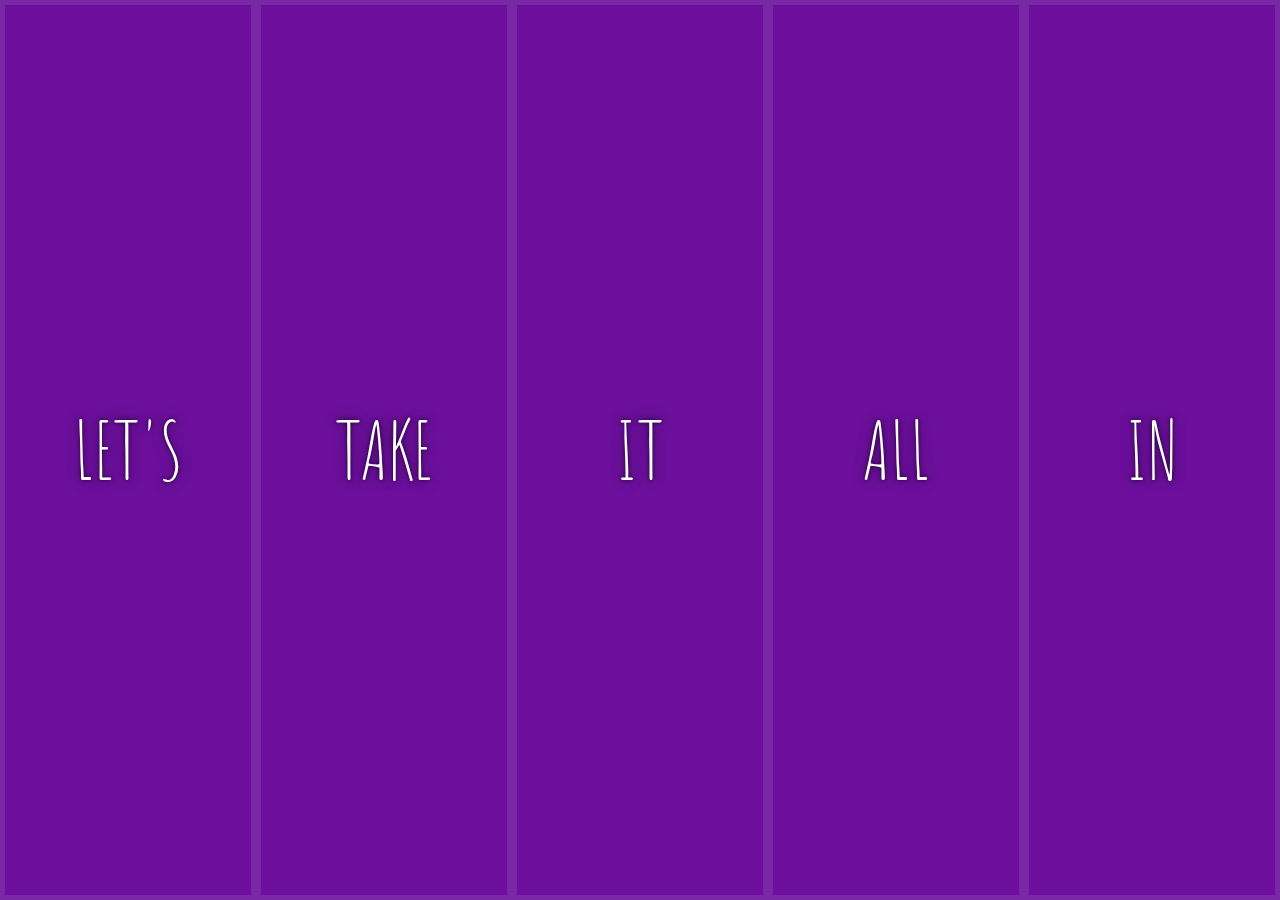
<file: flexpanels/index.html>
<!DOCTYPE html>
<html lang="en">
<head>
  <meta charset="UTF-8">
  <title>Flex Panels 💪</title>
  <link href='https://fonts.googleapis.com/css?family=Amatic+SC' rel='stylesheet' type='text/css'>
  
</head>
<body>
  <style>
    html {
      box-sizing: border-box;
      background: #ffc600;
      font-family: 'helvetica neue';
      font-size: 20px;
      font-weight: 200;
    }

    body {
      margin: 0;
    }

    *, *:before, *:after {
      box-sizing: inherit;
    }

    .panels {
      min-height: 100vh;
      overflow: hidden;
      display: flex;
    }

    .panel {
      background: #6B0F9C;
      box-shadow: inset 0 0 0 5px rgba(255,255,255,0.1);
      color: white;
      text-align: center;
      align-items: center;
      /* Safari transitionend event.propertyName === flex */
      /* Chrome + FF transitionend event.propertyName === flex-grow */
      transition:
        font-size 0.7s cubic-bezier(0.61,-0.19, 0.7,-0.11),
        flex 0.7s cubic-bezier(0.61,-0.19, 0.7,-0.11),
        background 0.2s;
      font-size: 20px;
      background-size: cover;
      background-position: center;
      flex: 1;
      justify-content: center;
      display: flex;
      flex-direction: column;
    }

    .panel1 { background-image:url(https://source.unsplash.com/gYl-UtwNg_I/1500x1500); }
    .panel2 { background-image:url(https://source.unsplash.com/rFKUFzjPYiQ/1500x1500); }
    .panel3 { background-image:url(https://images.unsplash.com/photo-1465188162913-8fb5709d6d57?ixlib=rb-0.3.5&q=80&fm=jpg&crop=faces&cs=tinysrgb&w=1500&h=1500&fit=crop&s=967e8a713a4e395260793fc8c802901d); }
    .panel4 { background-image:url(https://source.unsplash.com/ITjiVXcwVng/1500x1500); }
    .panel5 { background-image:url(https://source.unsplash.com/3MNzGlQM7qs/1500x1500); }

    /* Flex Items */
    .panel > * {
      margin: 0;
      width: 100%;
      transition: transform 0.5s;
      flex: 1 0 auto;
      display: flex;
      justify-content: center;
      align-items: center;
    }

    .panel > *:first-child { transform: translateY(-100%); }
    .panel.open-active > *:first-child { transform: translateY(0); }
    .panel > *:last-child { transform: translateY(100%); }
    .panel.open-active > *:last-child { transform: translateY(0); }

    .panel p {
      text-transform: uppercase;
      font-family: 'Amatic SC', cursive;
      text-shadow: 0 0 4px rgba(0, 0, 0, 0.72), 0 0 14px rgba(0, 0, 0, 0.45);
      font-size: 2em;
    }

    .panel p:nth-child(2) {
      font-size: 4em;
    }

    .panel.open {
      flex: 5;
      font-size: 40px;
    }

    @media only screen and (max-width: 600px) {
      .panel p {
        font-size: 1em;
      }
    }
  </style>


  <div class="panels">
    <div class="panel panel1">
      <p>Hey</p>
      <p>Let's</p>
      <p>Dance</p>
    </div>
    <div class="panel panel2">
      <p>Give</p>
      <p>Take</p>
      <p>Receive</p>
    </div>
    <div class="panel panel3">
      <p>Experience</p>
      <p>It</p>
      <p>Today</p>
    </div>
    <div class="panel panel4">
      <p>Give</p>
      <p>All</p>
      <p>You can</p>
    </div>
    <div class="panel panel5">
      <p>Life</p>
      <p>In</p>
      <p>Motion</p>
    </div>
  </div>

  <script>
    const panels = document.querySelectorAll('.panel');

    function toggleOpen() {
      console.log('Hello');
      this.classList.toggle('open');
    }

    function toggleActive(e) {
      console.log(e.propertyName);
      if (e.propertyName.includes('flex')) {
        this.classList.toggle('open-active');
      }
    }

    panels.forEach(panel => panel.addEventListener('click', toggleOpen));
    panels.forEach(panel => panel.addEventListener('transitionend', toggleActive));
  </script>

</body>
</html>
</file>
